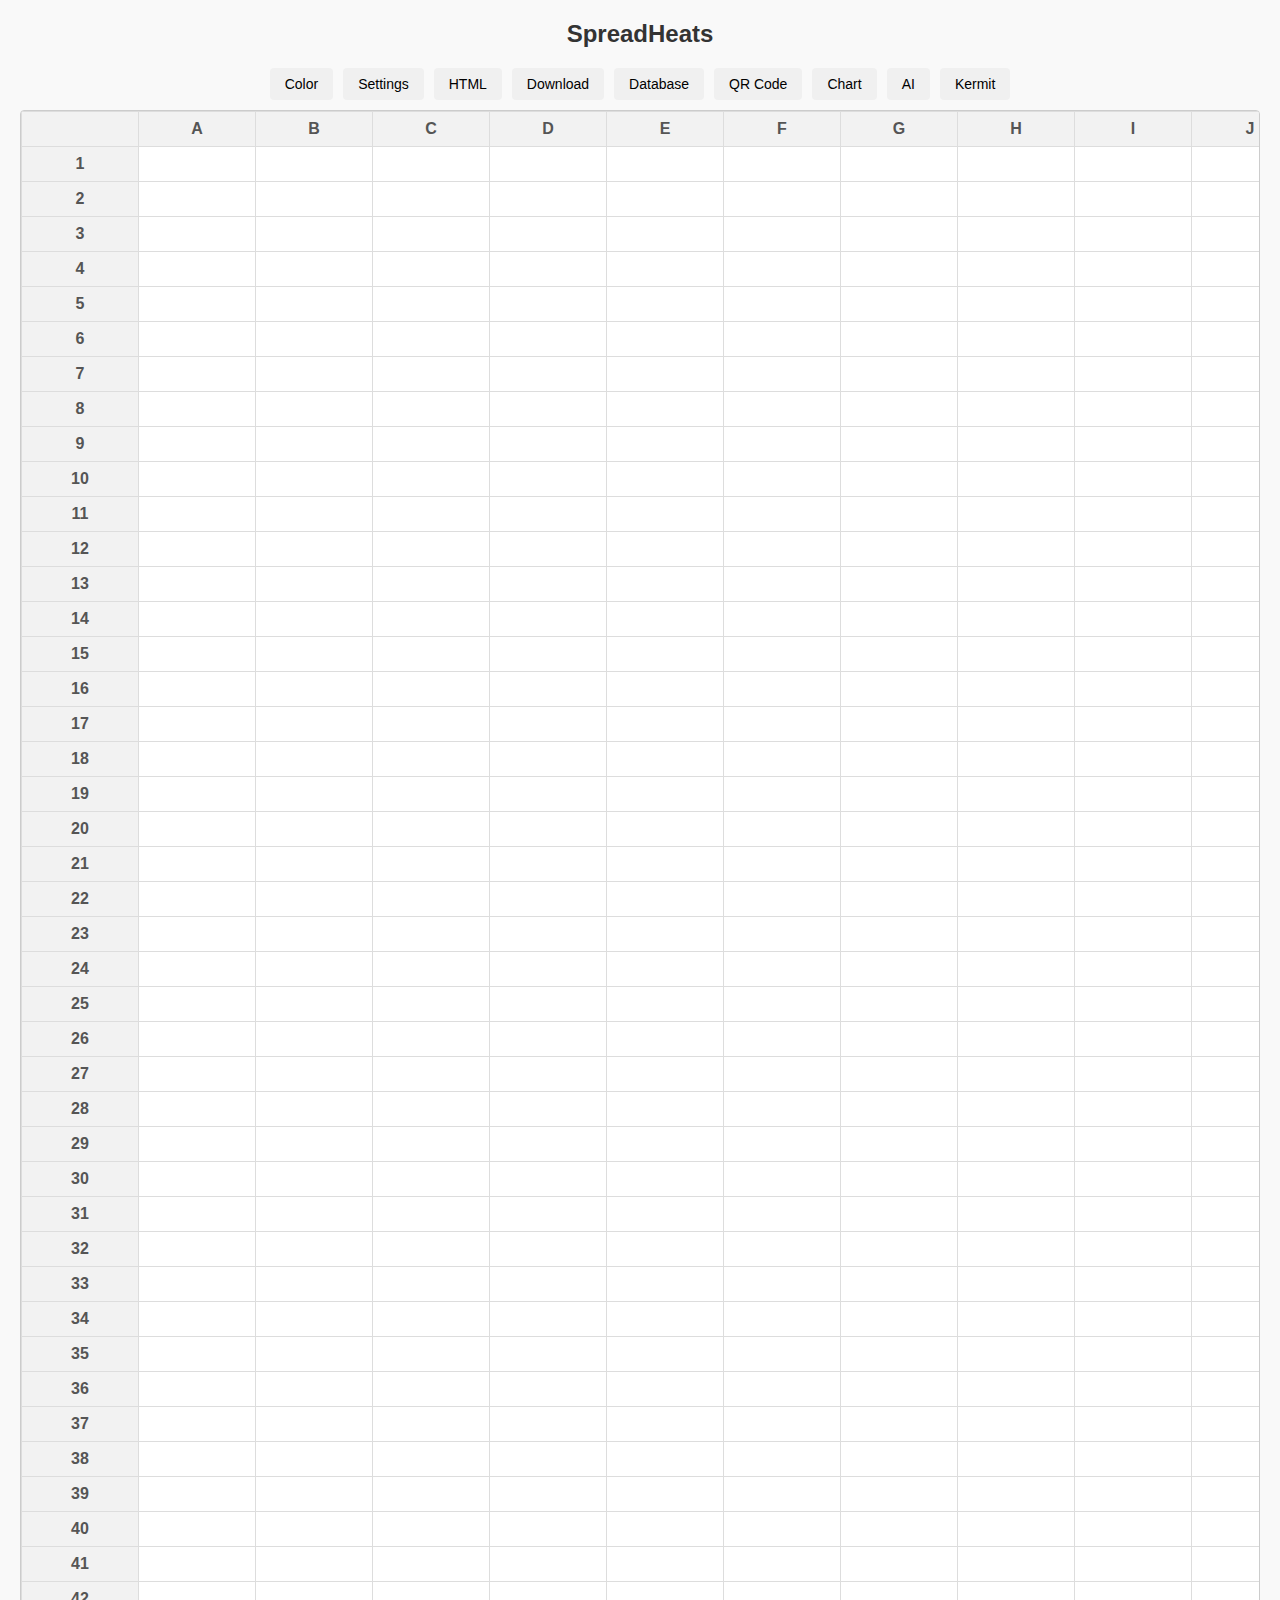
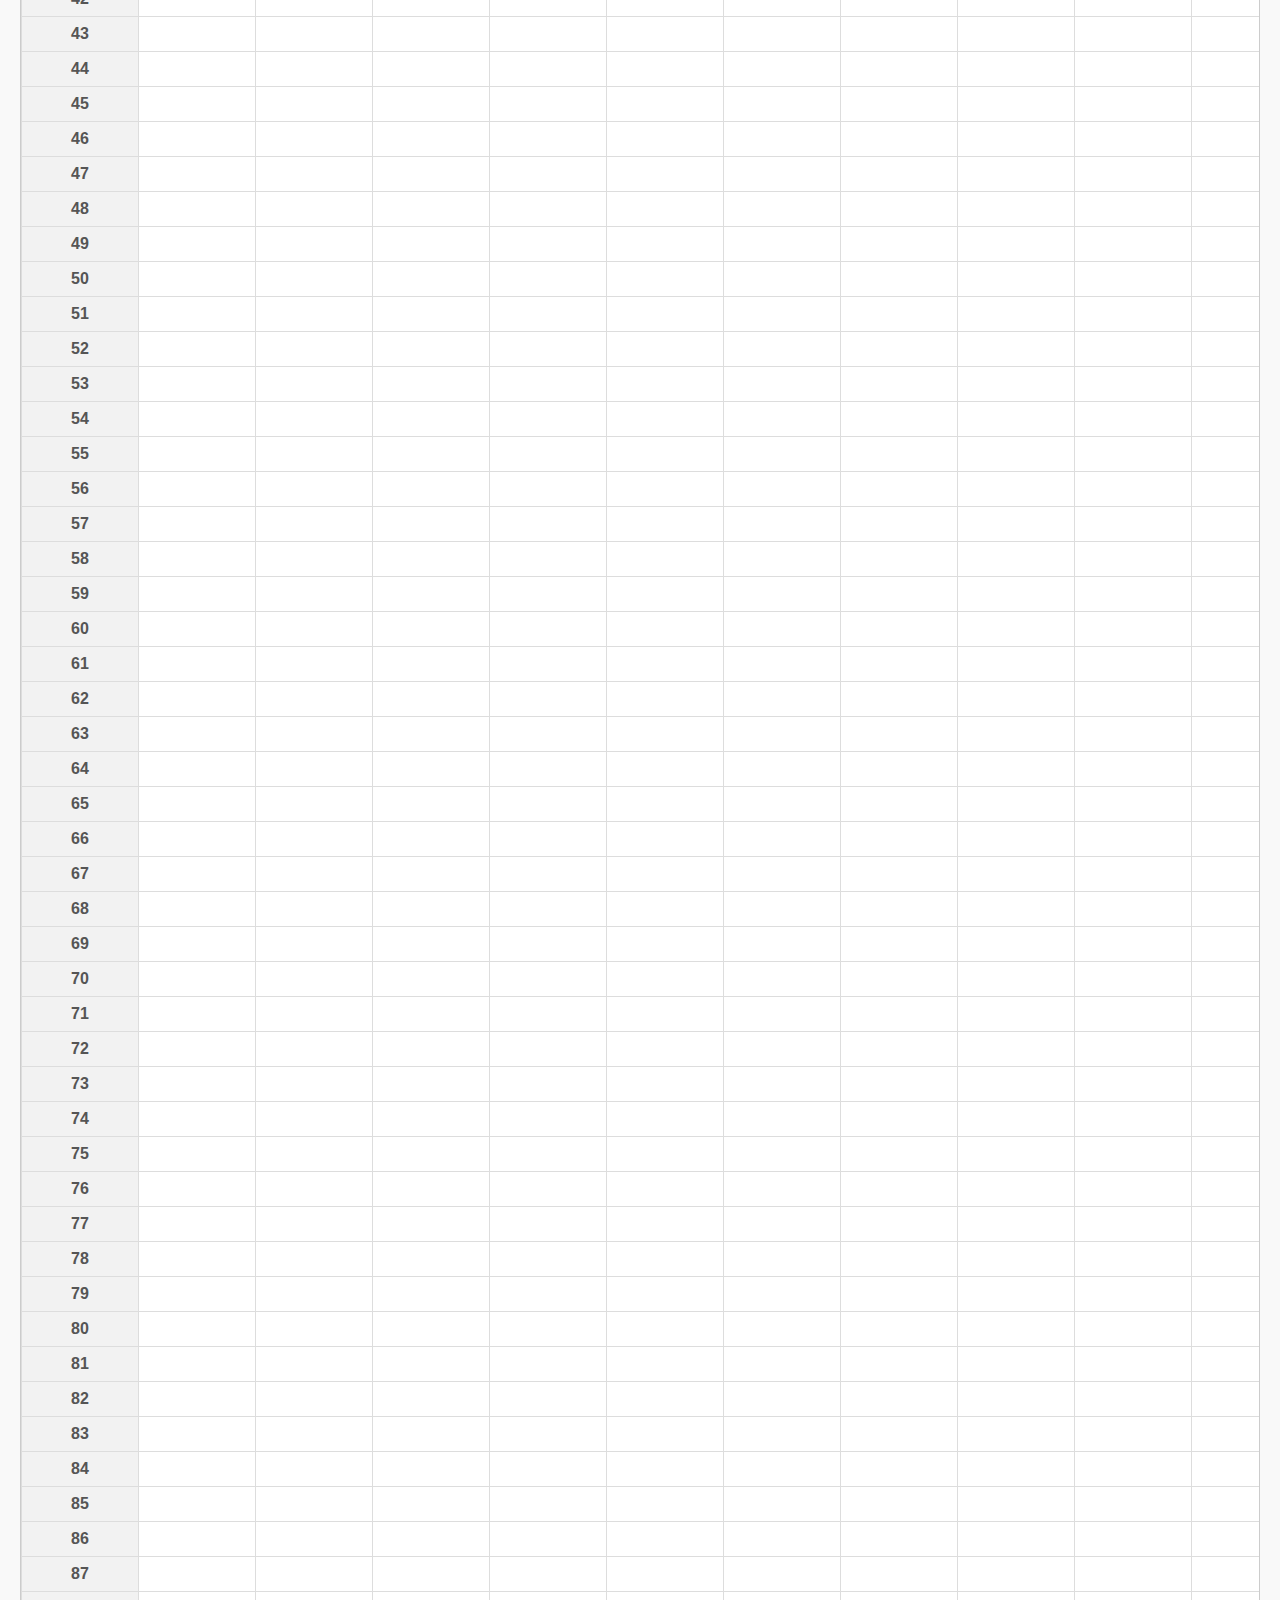
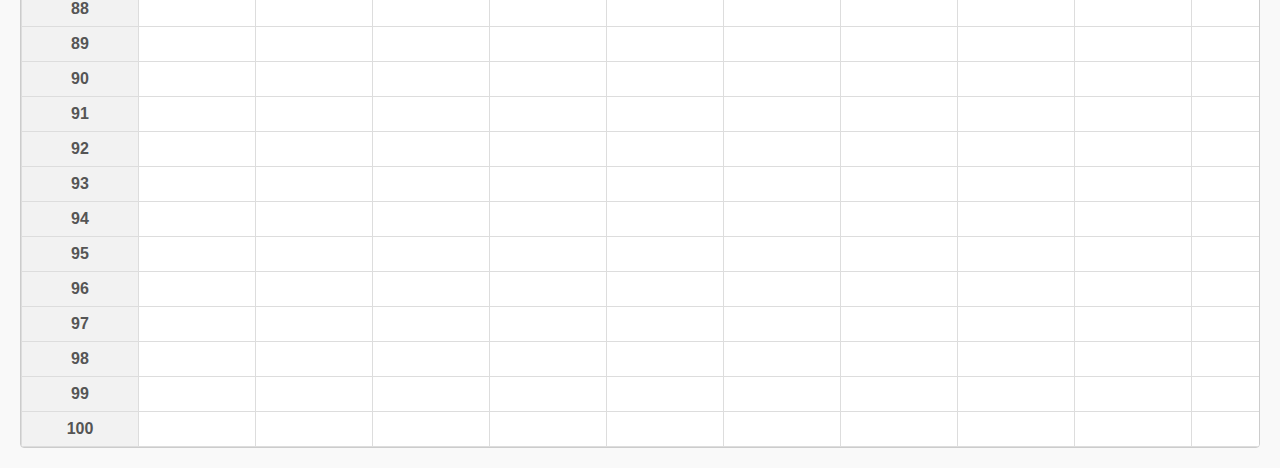
<file: index.html>
<!DOCTYPE html>
<html lang="en">
<head>
  <meta charset="UTF-8">
  <meta name="viewport" content="width=device-width, initial-scale=1.0">
  <title>SpreadHeats</title>
  <link rel="stylesheet" href="style.css">
</head>
<body>

<h2>SpreadHeats</h2>
<div id="toolbar">
  <button class="toolbar-button" onclick="applyColor()">Color</button>
  <button class="settings-button" onclick="openSettings()">Settings</button>
  <button class="html-button" onclick="openHtmlEditor()">HTML</button>
  <button class="download-button" onclick="downloadSheet()">Download</button>
  <a href="database/index.html" class="database-button">Database</a>
  <a href="qrcode/index.html" class="qr-code-button">QR Code</a>
  <a href="chart/index.html" class="chart-button">Chart</a>
  <a href="ai/index.html" class="ai-button">AI</a>
  <!-- New Kermit Button -->
  <a href="kermit/index.html" class="kermit-button">Kermit</a>
</div>

<div id="sheet-container">
  <table id="sheet" class="sheet">
    <thead>
      <tr>
        <th></th>
        <!-- Column Headers (A, B, C, ..., Z) -->
        <script>
          for (let i = 0; i < 26; i++) document.write(`<th>${String.fromCharCode(65 + i)}</th>`);
        </script>
      </tr>
    </thead>
    <tbody id="sheet-body">
      <!-- Rows with numbered headers (1 to 100) -->
      <script>
        for (let i = 1; i <= 100; i++) {
          document.write(`<tr><th>${i}</th>`);
          for (let j = 0; j < 26; j++) {
            document.write(`<td contenteditable="true" onclick="selectCell(this)"></td>`);
          }
          document.write(`</tr>`);
        }
      </script>
    </tbody>
  </table>
</div>

<!-- Modal for HTML Editor -->
<div id="htmlEditorModal">
  <h3>HTML Editor</h3>
  <textarea id="htmlCode" placeholder="Write your HTML code here..."></textarea>
  <button id="saveHtml" onclick="saveHtml()">Save</button>
  <button id="closeModal" onclick="closeHtmlEditor()">Close</button>
</div>
<div id="modalOverlay"></div>

<script src="script.js"></script>
</body>
  </html>
</file>
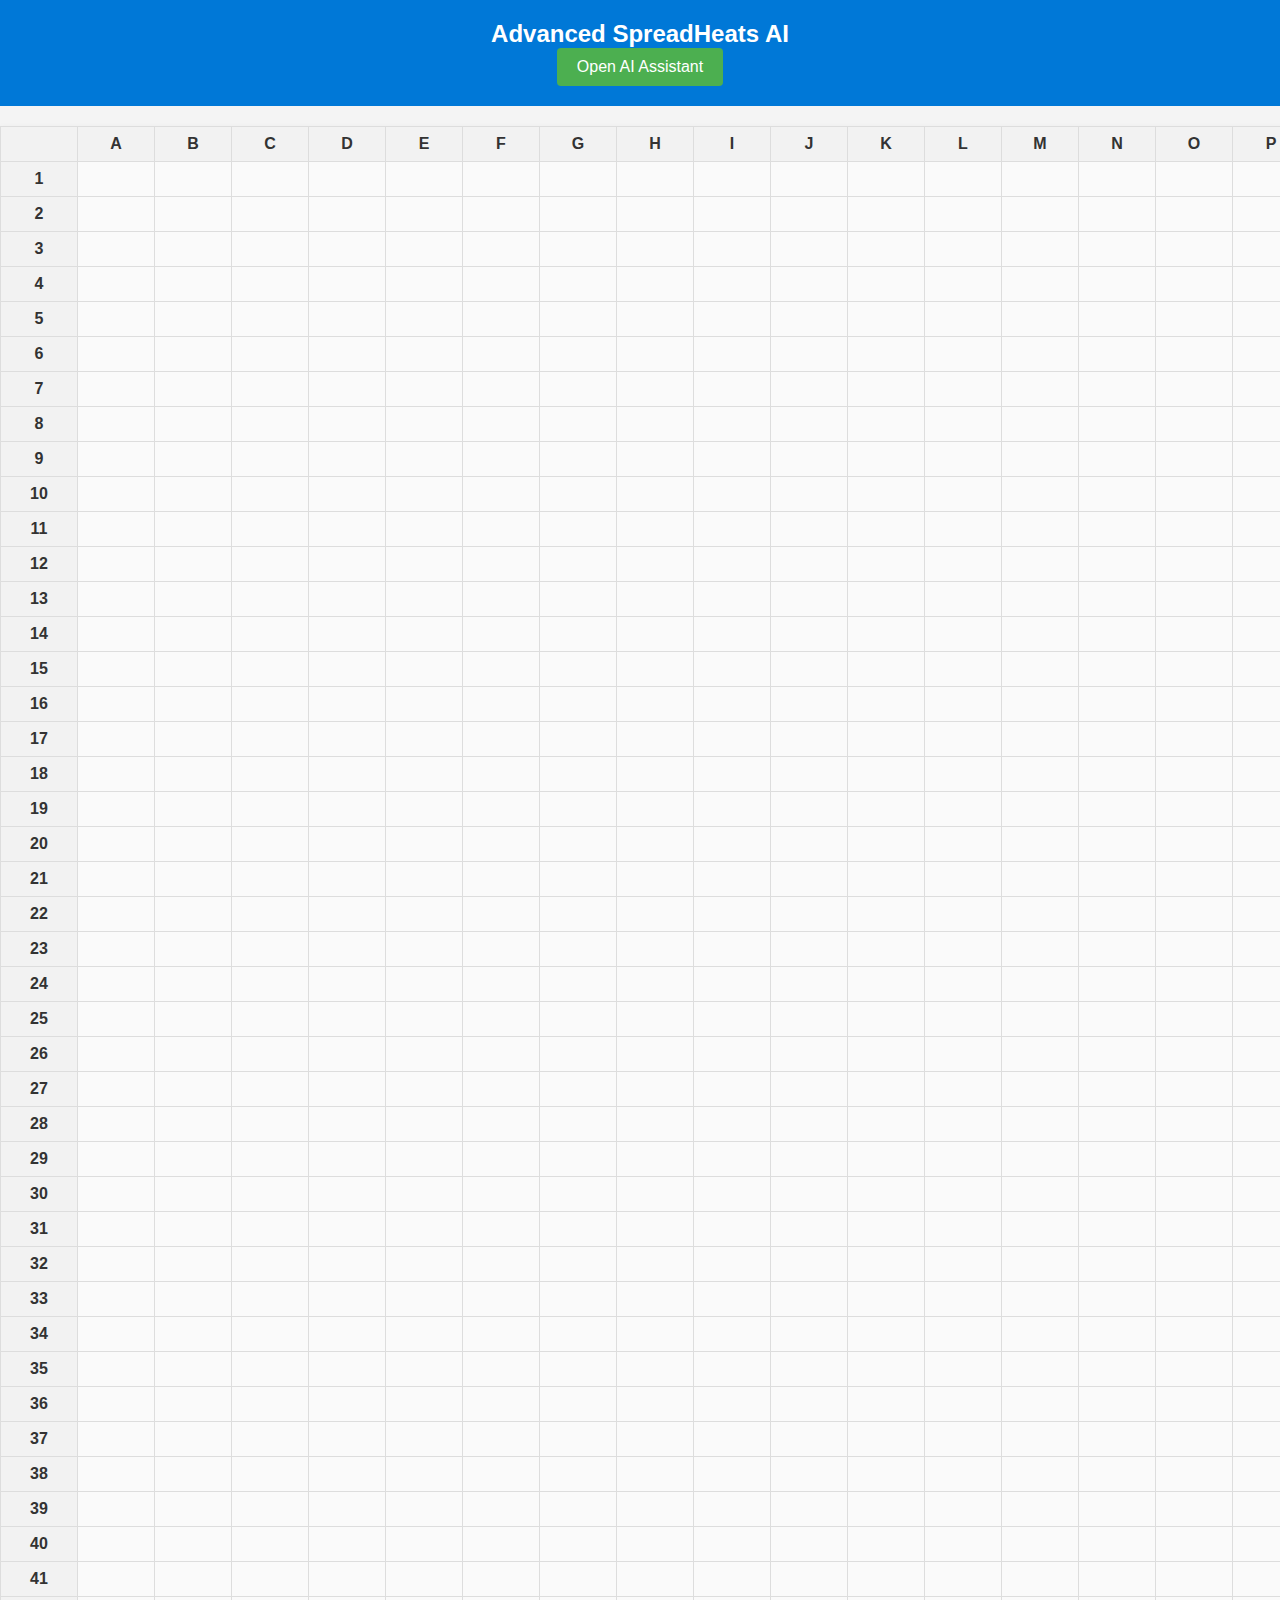
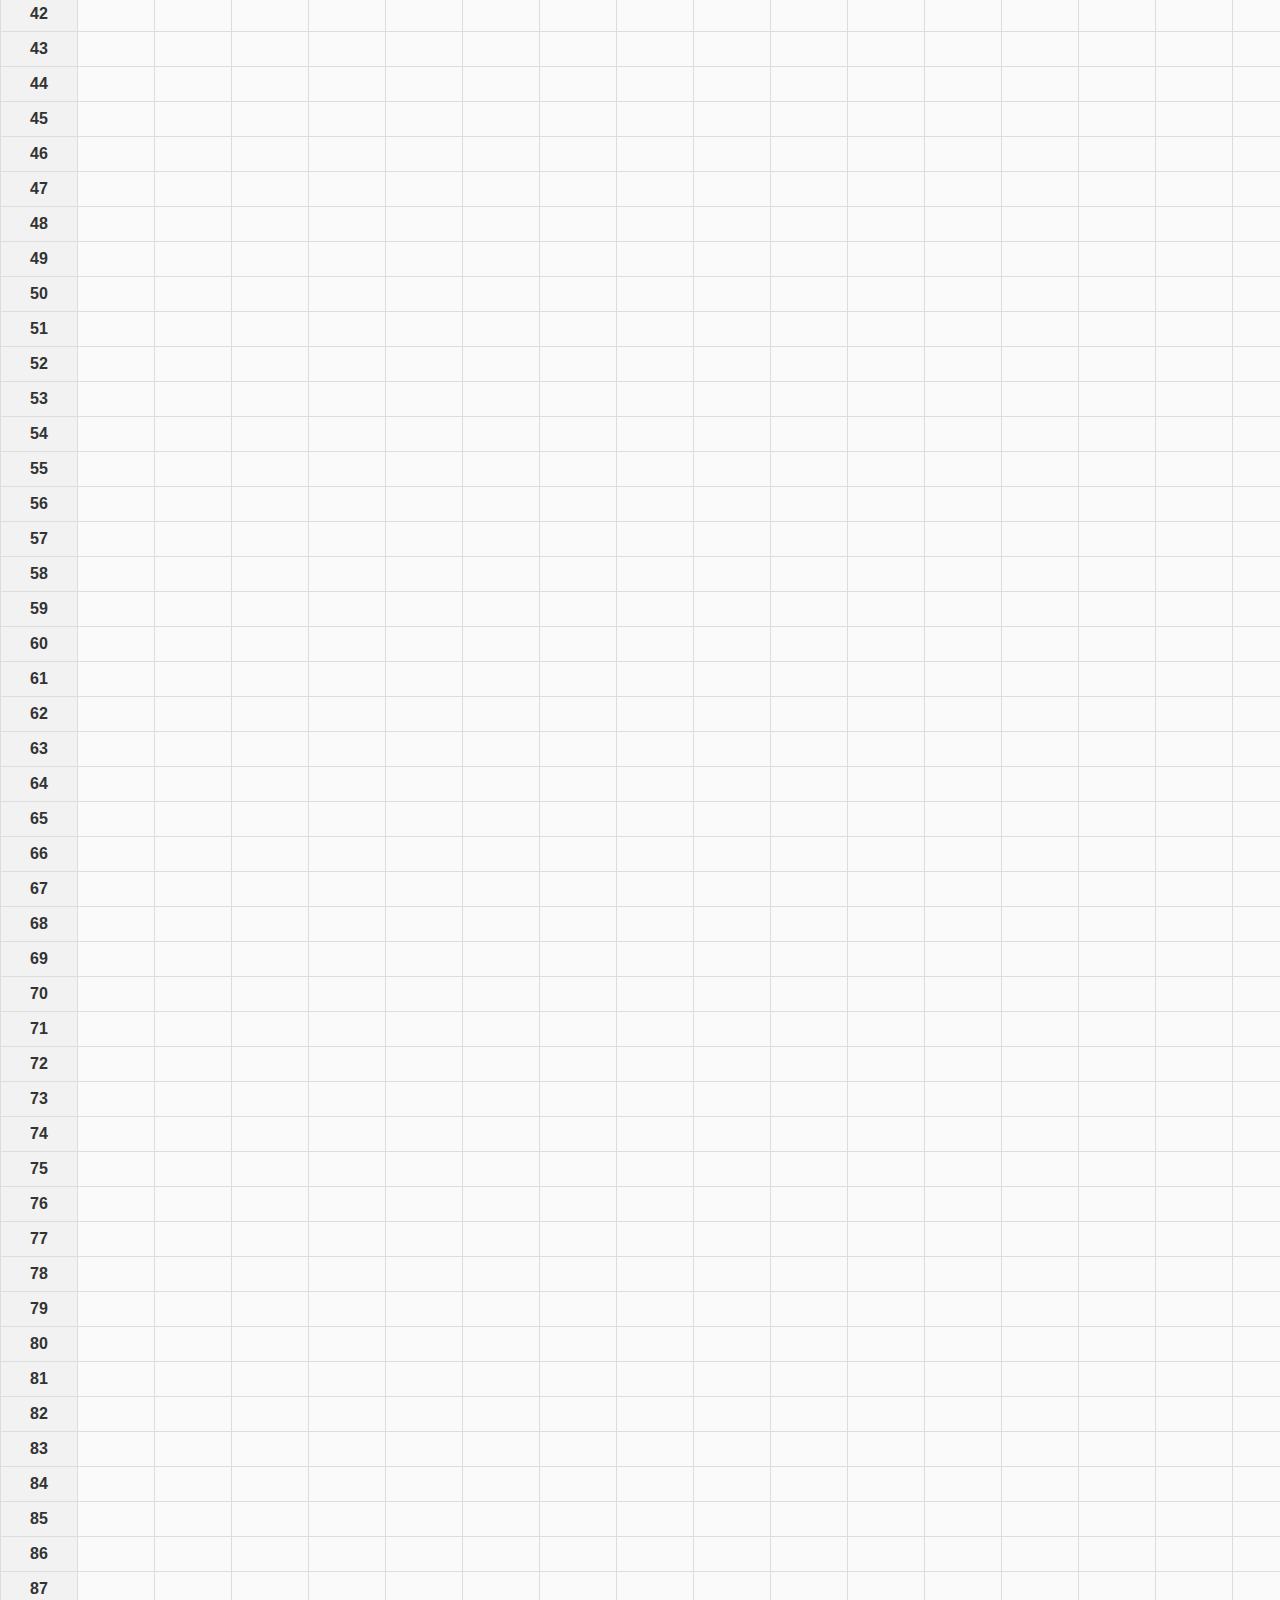
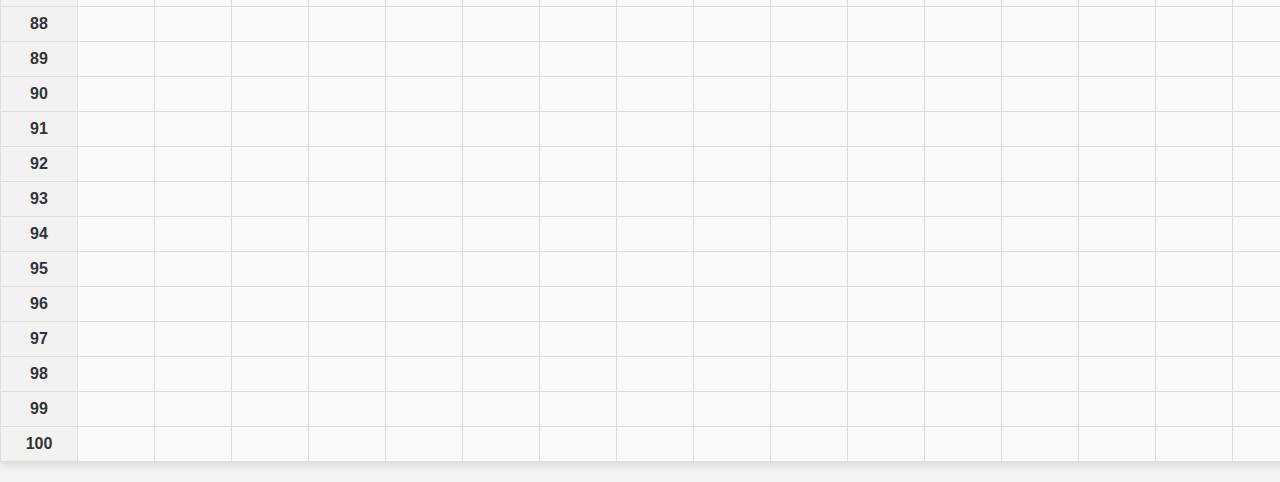
<file: ai/index.html>
<!DOCTYPE html>
<html lang="en">
<head>
    <meta charset="UTF-8">
    <meta name="viewport" content="width=device-width, initial-scale=1.0">
    <title>SpreadHeats AI</title>
    <link rel="stylesheet" href="styles.css">
</head>
<body>
    <header>
        <h1>Advanced SpreadHeats AI</h1>
        <button id="aiButton">Open AI Assistant</button>
    </header>
    <main>
        <div id="promptModal" class="modal">
            <div class="modalContent">
                <h3>Enter Command</h3>
                <input type="text" id="commandInput" placeholder="Type command like 'Put Text in cell A1'">
                <div class="modalButtons">
                    <button id="submitCommand">Submit</button>
                    <button id="closeModal">Cancel</button>
                </div>
                <p id="errorMessage" class="errorMessage"></p>
            </div>
        </div>
        <table id="spreadsheet">
            <thead>
                <tr>
                    <th></th>
                    <script>
                        for (let i = 0; i < 26; i++) {
                            document.write(`<th>${String.fromCharCode(65 + i)}</th>`);
                        }
                    </script>
                </tr>
            </thead>
            <tbody>
                <script>
                    for (let i = 1; i <= 100; i++) {
                        document.write(`<tr><th>${i}</th>`);
                        for (let j = 0; j < 26; j++) {
                            document.write('<td contenteditable="true"></td>');
                        }
                        document.write('</tr>');
                    }
                </script>
            </tbody>
        </table>
    </main>
    <script src="script.js"></script>
</body>
          </html>
</file>
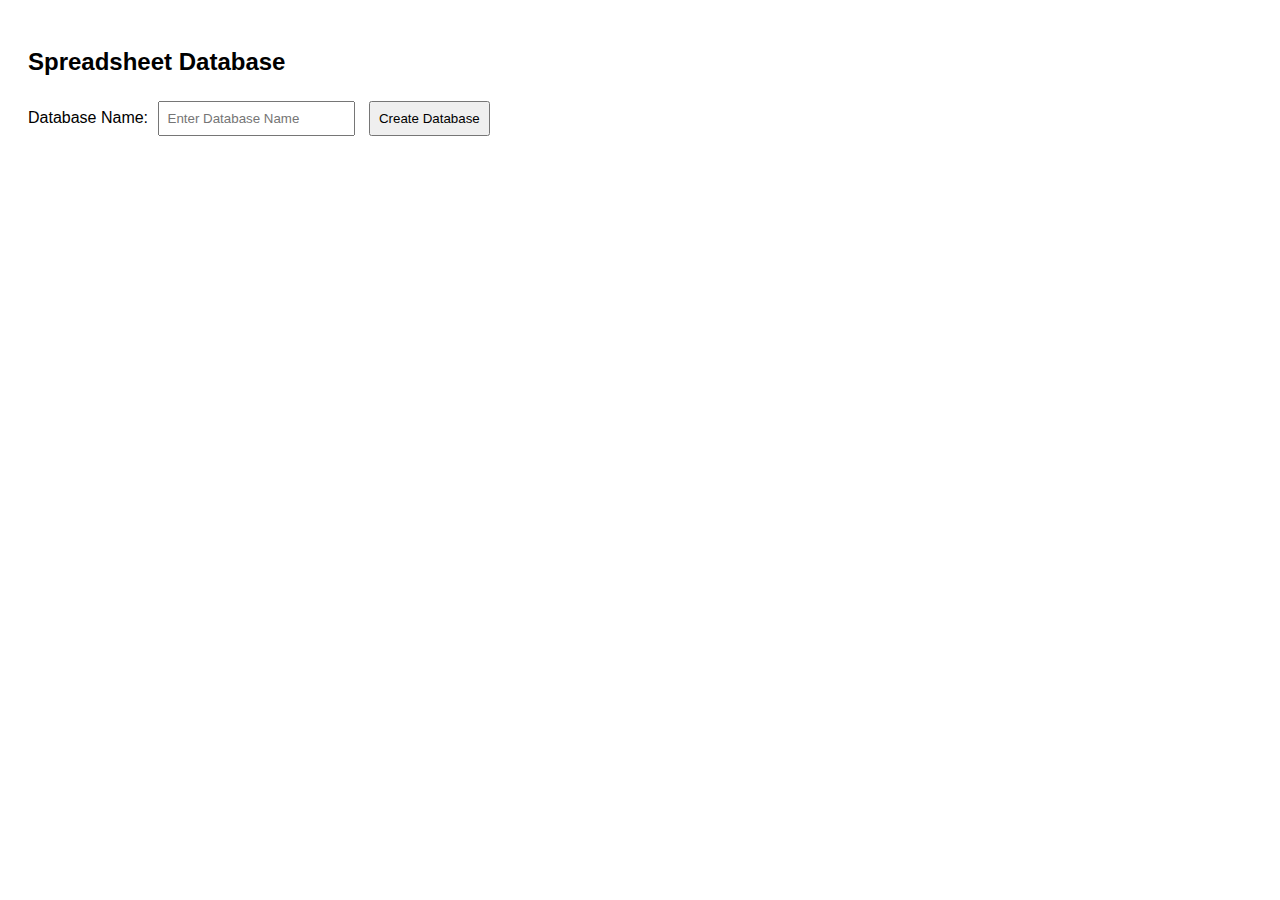
<file: database/index.html>
<!DOCTYPE html>
<html lang="en">
<head>
  <meta charset="UTF-8">
  <meta name="viewport" content="width=device-width, initial-scale=1.0">
  <title>Spreadsheet Database</title>
  <link rel="stylesheet" href="style.css">
</head>
<body>
  <h2>Spreadsheet Database</h2>

  <label for="dbName">Database Name:</label>
  <input type="text" id="dbName" placeholder="Enter Database Name">
  <button onclick="createDatabase()">Create Database</button>

  <div id="databaseContainer" style="display:none;">
    <h3 id="databaseTitle"></h3>
    <label for="columnName">Column Name:</label>
    <input type="text" id="columnName" placeholder="Enter Column Name">
    <button onclick="addColumn()">Add Column</button>

    <h4>Rows</h4>
    <label for="rowName">Row Name:</label>
    <input type="text" id="rowName" placeholder="Enter Row Name">
    <label for="rowValue">Row Value:</label>
    <input type="text" id="rowValue" placeholder="Enter Row Value">
    <button onclick="addRow()">Add Row</button>

    <button onclick="downloadDatabase()">Download Database</button>

    <table id="spreadsheet">
      <thead>
        <tr id="columnHeaders"></tr>
      </thead>
      <tbody id="rowsData"></tbody>
    </table>
  </div>

  <script src="script.js"></script>
</body>
  </html>
</file>
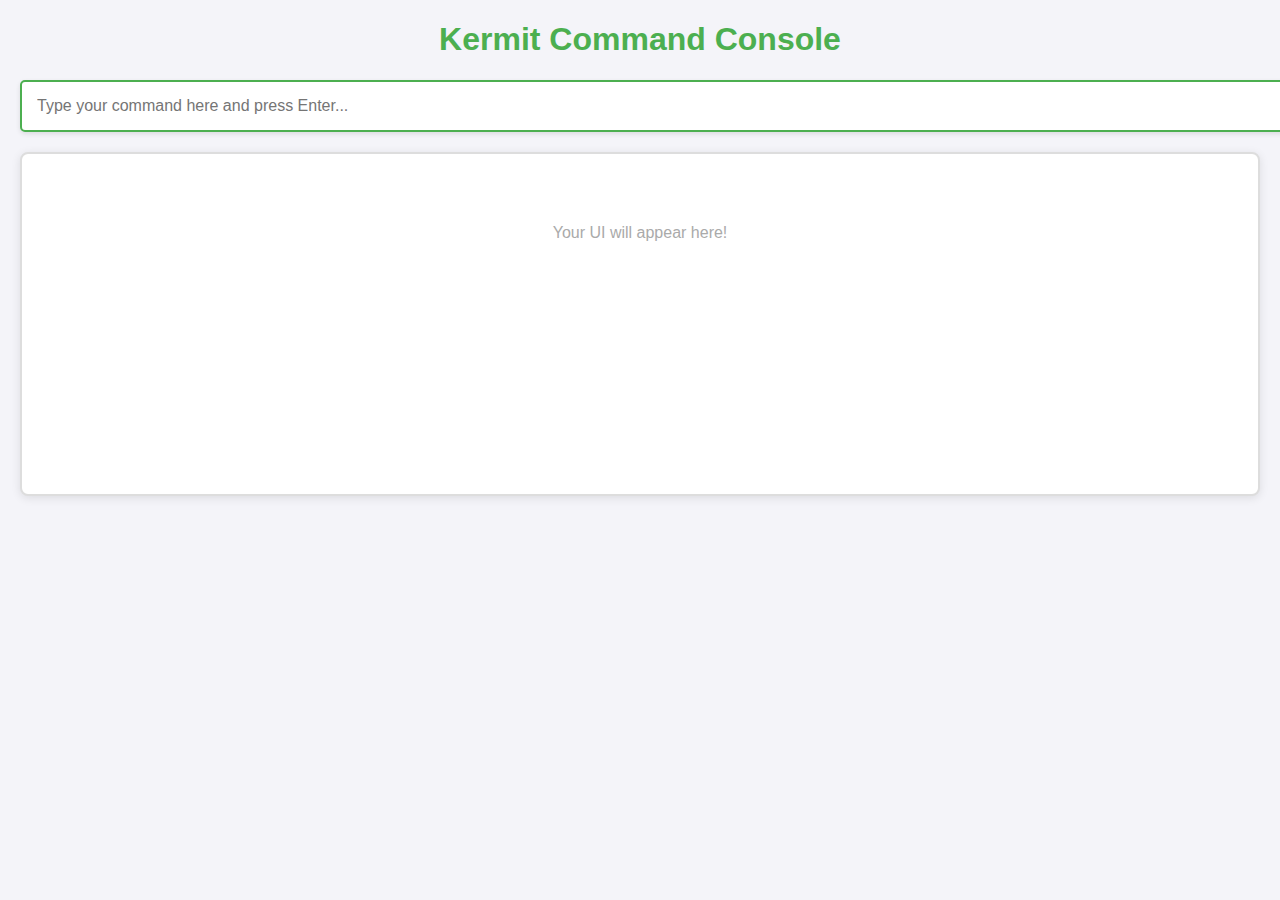
<file: kermit/index.html>
<!DOCTYPE html>
<html lang="en">
<head>
  <meta charset="UTF-8">
  <meta name="viewport" content="width=device-width, initial-scale=1.0">
  <title>Kermit Command Console</title>
  <link rel="stylesheet" href="style.css">
</head>
<body>
  <h1>Kermit Command Console</h1>
  <input id="command-box" type="text" placeholder="Type your command here and press Enter..." />
  <div class="output-container" id="app">
    <div class="placeholder">Your UI will appear here!</div>
  </div>
  <script src="script.js"></script>
</body>
</html>
</file>
<file: style.css>
/* General styles */
body { 
  font-family: Arial, sans-serif; 
  margin: 20px;
  background-color: #f9f9f9;
}

/* Header */
h2 {
  text-align: center;
  color: #333;
}

/* Toolbar styles */
#toolbar { 
  display: flex; 
  justify-content: center; 
  gap: 10px; 
  margin-bottom: 10px; 
}

.toolbar-button, 
.settings-button, 
.html-button, 
.download-button, 
.database-button, 
.qr-code-button, 
.chart-button, 
.ai-button, 
.kermit-button { 
  padding: 8px 15px; 
  cursor: pointer; 
  border: none; 
  background-color: #f0f0f0;
  border-radius: 4px;
  text-decoration: none;
  color: #000;
  font-size: 14px;
  transition: background-color 0.3s ease, box-shadow 0.3s ease;
}

.toolbar-button:hover, 
.settings-button:hover, 
.html-button:hover, 
.download-button:hover, 
.database-button:hover, 
.qr-code-button:hover, 
.chart-button:hover, 
.ai-button:hover, 
.kermit-button:hover {
  background-color: #e0e0e0;
  box-shadow: 0 0 5px rgba(0, 0, 0, 0.2);
}

/* Kermit button style updated to match others */
.kermit-button {
  background-color: #f0f0f0;
  color: #000;
}

.kermit-button:hover {
  background-color: #e0e0e0;
}

/* Spreadsheet styles */
#sheet-container {
  overflow-x: auto;
  max-width: 100%;
  border: 1px solid #ccc;
  background-color: #fff;
  border-radius: 4px;
}

.sheet { 
  border-collapse: collapse; 
  width: 100%; 
}

.sheet th, .sheet td { 
  border: 1px solid #ddd; 
  padding: 8px; 
  min-width: 100px; 
  text-align: center; 
}

.sheet th { 
  background-color: #f2f2f2; 
  font-weight: bold;
  color: #555;
}

.sheet td {
  background-color: #fff;
  color: #000;
}

.sheet td:hover {
  background-color: #f9f9f9;
  cursor: pointer;
}

.sheet td.selected { 
  background-color: #f0f0f0; 
}

/* Modal styles */
#htmlEditorModal { 
  display: none; 
  position: fixed; 
  top: 50%; 
  left: 50%; 
  transform: translate(-50%, -50%); 
  width: 400px; 
  padding: 20px; 
  background: #fff; 
  box-shadow: 0 0 10px rgba(0,0,0,0.3); 
  z-index: 10; 
  border-radius: 8px;
}

#modalOverlay { 
  display: none; 
  position: fixed; 
  top: 0; 
  left: 0; 
  width: 100%; 
  height: 100%; 
  background: rgba(0,0,0,0.5); 
  z-index: 5; 
}

/* Modal content */
#htmlEditorModal h3 {
  margin-bottom: 10px;
  font-size: 18px;
  color: #333;
}

#htmlCode { 
  width: 100%; 
  height: 150px; 
  margin-bottom: 10px;
  border: 1px solid #ccc;
  border-radius: 4px;
  padding: 8px;
  font-family: monospace;
  font-size: 14px;
}

#closeModal, #saveHtml { 
  margin-top: 10px; 
  padding: 8px 15px; 
  cursor: pointer; 
  border: none; 
  background-color: #007BFF;
  color: #fff;
  border-radius: 4px;
  transition: background-color 0.3s ease;
}

#closeModal:hover, #saveHtml:hover {
  background-color: #0056b3;
}

/* Responsive design */
@media (max-width: 768px) {
  #sheet-container {
    max-width: 100%;
    overflow-x: auto;
  }

  .toolbar-button, 
  .settings-button, 
  .html-button, 
  .download-button, 
  .database-button, 
  .qr-code-button, 
  .chart-button, 
  .ai-button, 
  .kermit-button {
    font-size: 12px;
    padding: 5px 10px;
  }
  }
</file>
<file: ai/styles.css>
/* General Styles */
body {
    font-family: Arial, sans-serif;
    margin: 0;
    padding: 0;
    background-color: #f4f4f4;
    color: #333;
}

header {
    background-color: #0078d7;
    color: white;
    padding: 20px;
    text-align: center;
}

h1 {
    margin: 0;
    font-size: 24px;
}

button {
    padding: 10px 20px;
    font-size: 16px;
    background-color: #4CAF50;
    color: white;
    border: none;
    border-radius: 4px;
    cursor: pointer;
}

button:hover {
    background-color: #45a049;
}

/* Modal Styles */
.modal {
    display: none;
    position: fixed;
    top: 0;
    left: 0;
    width: 100%;
    height: 100%;
    background-color: rgba(0, 0, 0, 0.5);
    justify-content: center;
    align-items: center;
}

.modalContent {
    background-color: white;
    padding: 20px;
    border-radius: 8px;
    text-align: center;
    width: 400px;
}

.modalButtons {
    margin-top: 10px;
}

input[type="text"] {
    width: 100%;
    padding: 8px;
    margin: 10px 0;
    border: 1px solid #ddd;
    border-radius: 4px;
}

.errorMessage {
    color: red;
    font-size: 14px;
}

/* Table Styles */
table {
    margin: 20px auto;
    border-collapse: collapse;
    width: 90%;
    background-color: white;
    box-shadow: 0 4px 8px rgba(0, 0, 0, 0.1);
}

th, td {
    border: 1px solid #ddd;
    padding: 8px;
    text-align: center;
    min-width: 60px;
}

th {
    background-color: #f2f2f2;
    font-weight: bold;
}

td[contenteditable="true"] {
    background-color: #fafafa;
}

td[contenteditable="true"]:focus {
    outline: 2px solid #0078d7;
    background-color: #eef;
  }
</file>
<file: database/style.css>
body {
  font-family: Arial, sans-serif;
  padding: 20px;
}

input, button {
  padding: 8px;
  margin: 5px;
}

table {
  width: 100%;
  margin-top: 20px;
  border-collapse: collapse;
}

table, th, td {
  border: 1px solid black;
}

th, td {
  padding: 8px;
  text-align: left;
}
</file>
<file: kermit/style.css>
body {
  font-family: Arial, sans-serif;
  margin: 20px;
  background: #f4f4f9;
  color: #333;
}

h1 {
  text-align: center;
  color: #4CAF50;
}

#command-box {
  width: 100%;
  padding: 15px;
  margin-bottom: 20px;
  font-size: 16px;
  border: 2px solid #4CAF50;
  border-radius: 5px;
  box-shadow: 0 2px 5px rgba(0, 0, 0, 0.1);
}

#command-box:focus {
  outline: none;
  border-color: #45a049;
  box-shadow: 0 2px 5px rgba(69, 160, 73, 0.3);
}

.output-container {
  border: 2px solid #ddd;
  padding: 20px;
  min-height: 300px;
  background: #fff;
  border-radius: 8px;
  box-shadow: 0 2px 10px rgba(0, 0, 0, 0.1);
  overflow-y: auto;
}

button {
  padding: 10px 20px;
  margin: 5px;
  font-size: 14px;
  border: none;
  border-radius: 5px;
  cursor: pointer;
  transition: background 0.3s ease;
}

button:hover {
  background: #e0e0e0;
}

textarea {
  border: 1px solid #ccc;
  border-radius: 5px;
  padding: 10px;
  box-shadow: inset 0 1px 3px rgba(0, 0, 0, 0.1);
}

.placeholder {
  color: #aaa;
  text-align: center;
  padding: 50px 0;
}

.error {
  color: #ff0000;
  font-weight: bold;
  margin-top: 10px;
  }
</file>
